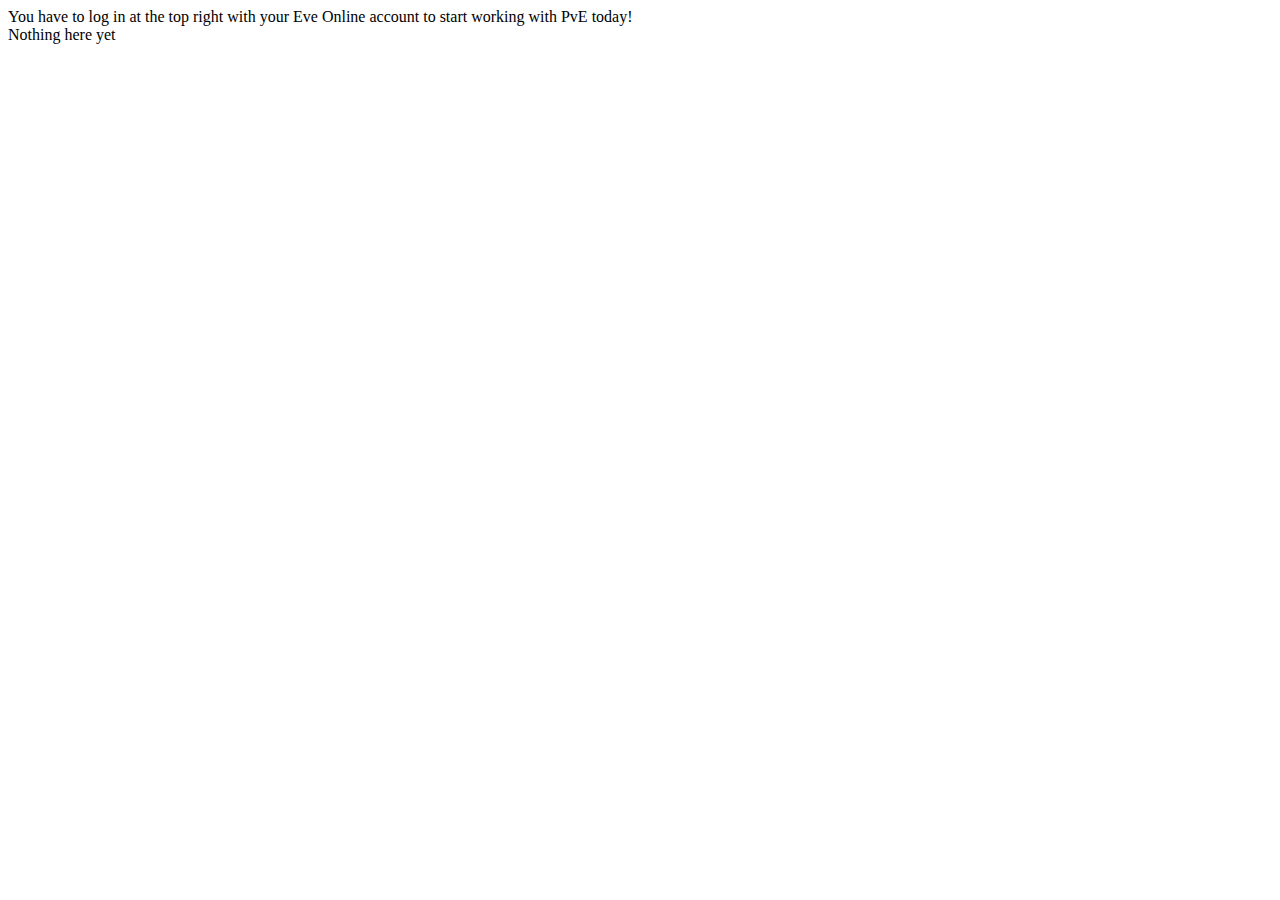
<file: src/main/resources/templates/index.html>
<!DOCTYPE HTML>
<html xmlns:th="http://www.thymeleaf.org"
	xmlns:sec="http://www.thymeleaf.org/extras/spring-security"
	xmlns:layout="http://www.ultraq.net.nz/thymeleaf/layout"
	layout:decorate="~{layout.html}">
<head>
<title>Main page</title>
</head>
<body>
	<div id="content" layout:fragment="content">
		<div sec:authorize="!isAuthenticated()">You have to log in at the top right with your Eve Online account to start working with PvE today!</div>
		Nothing here yet
	</div>
</body>
</html>
</file>
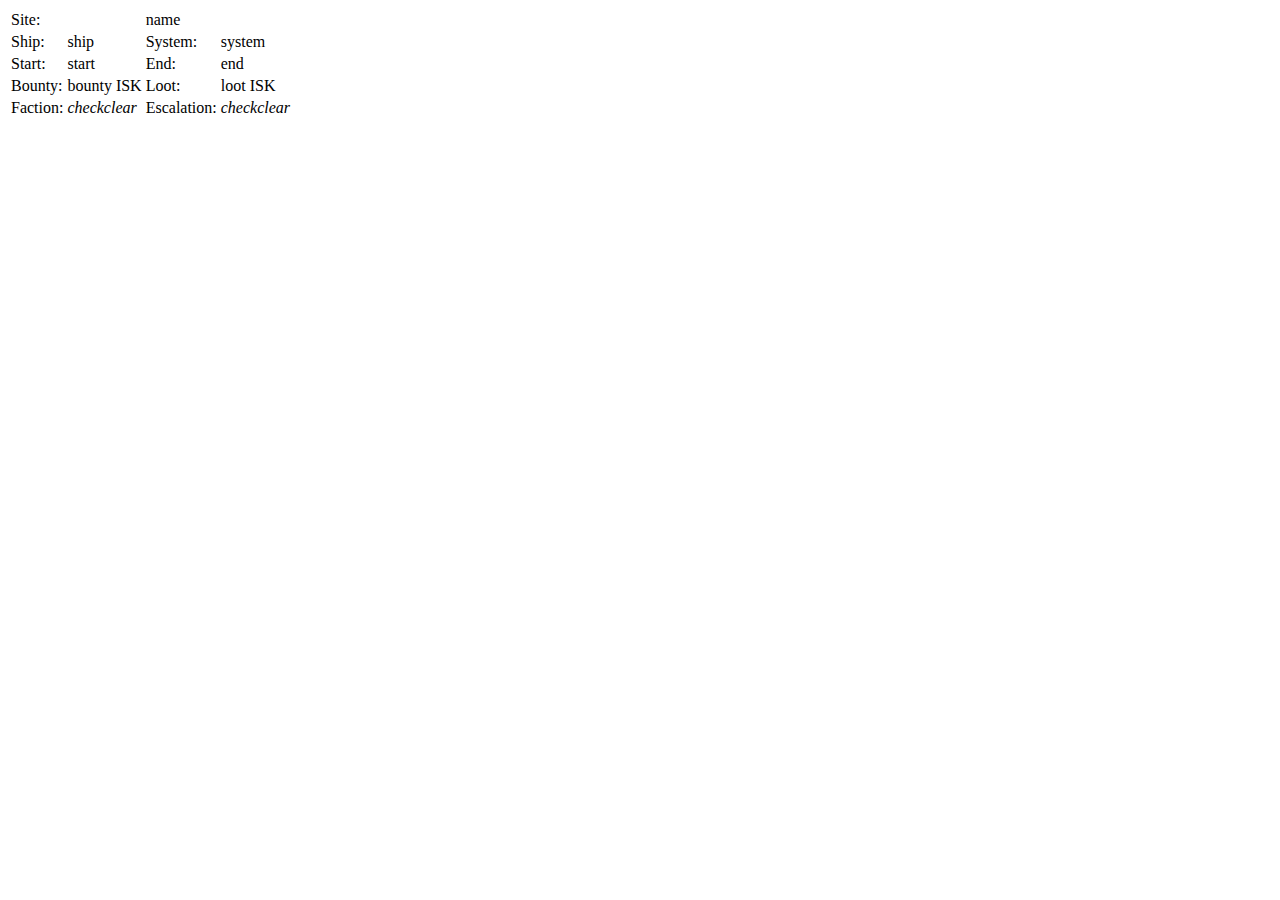
<file: src/main/resources/templates/site.html>
<!DOCTYPE HTML>
<html xmlns:th="http://www.thymeleaf.org"
	xmlns:sec="http://www.thymeleaf.org/extras/spring-security"
	xmlns:layout="http://www.ultraq.net.nz/thymeleaf/layout"
	layout:decorate="~{layout.html}">
<head>
<title>Sites overview</title>
</head>
<body>
	<div id="content" layout:fragment="content">
		<table>
			<tr>
				<td colspan="2" class="key">Site:</td>
				<td colspan="2"><span th:text="${outcome.site} ? ${outcome.site.name} : ${outcome.siteName}">name</span></td>
			</tr>
			<tr>
				<td class="key">Ship:</td>
				<td th:text="${outcome.ship}">ship</td>
				<td class="key">System:</td>
				<td th:text="${outcome.system}">system</td>
			</tr>
			<tr>
				<td class="key">Start:</td>
				<td th:text="${#dates.format(outcome.start, 'yyyy-MM-dd HH:mm')}">start</td>
				<td class="key">End:</td>
				<td th:text="${#dates.format(outcome.end, 'yyyy-MM-dd HH:mm')}">end</td>
			</tr>
			<tr>
				<td class="key">Bounty:</td>
				<td><span th:text="${outcome.bountyValue}">bounty</span> ISK</td>
				<td class="key">Loot:</td>
				<td><span th:text="${outcome.lootValue}">loot</span> ISK</td>
			</tr>
			<tr>
				<td class="key">Faction:</td>
				<td><i class="material-icons green" th:if="${outcome.faction == true}">check</i><i class="material-icons red" th:if="${outcome.faction != true}">clear</i></td>
				<td class="key">Escalation:</td>
				<td><i class="material-icons green" th:if="${outcome.escalation == true}">check</i><i class="material-icons red" th:if="${outcome.escalation != true}">clear</i></td>
			</tr>
			
		</table>
	</div>
</body>
</html>
</file>
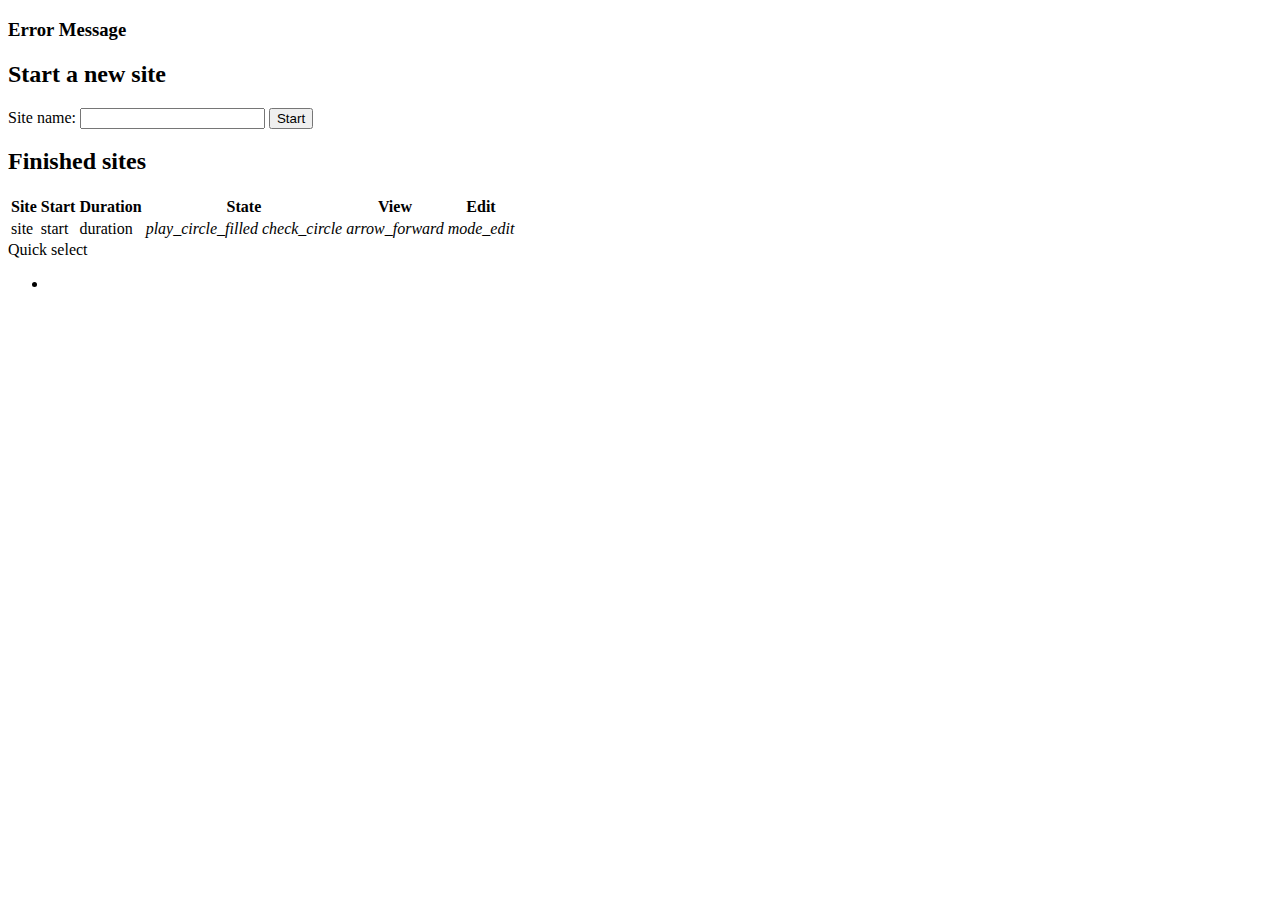
<file: src/main/resources/templates/sites.html>
<!DOCTYPE HTML>
<html xmlns:th="http://www.thymeleaf.org"
	xmlns:sec="http://www.thymeleaf.org/extras/spring-security"
	xmlns:layout="http://www.ultraq.net.nz/thymeleaf/layout"
	layout:decorate="~{layout.html}">
<head>
<title>Sites overview</title>
</head>
<body>
	<div id="content" layout:fragment="content">
		<h3 th:if="${startModelBean.error}" class="error" th:text="${startModelBean.errorMessage}">Error Message</h3>
		<h2>Start a new site</h2>
		<form action="#" th:action="@{/site}" th:object="${startModelBean}" method="post">
			Site name: <input data-autocomplete="/site/search" th:field="*{name}" /> 
			<input type="submit" value="Start" />
		</form>
		<h2>Finished sites</h2>
		<table id="sites">
			<tr>
				<th class="head">Site</th>
				<th class="head">Start</th>
				<th class="head">Duration</th>
				<th class="head">State</th>
				<th class="head">View</th>
				<th class="head">Edit</th>
			</tr>
			<tr th:each="outcome : ${outcomes}">
				<td th:text="${outcome.site} ? ${outcome.site.name} : ${outcome.siteName}">site</td>
				<td th:text="${#temporals.format(outcome.start, 'yyyy-MM-dd HH:mm')}">start</td>
				<td th:text="${outcome.duration}">duration</td>
				<td><i th:if="${outcome.end} == null" class="material-icons orange">play_circle_filled</i>
				<i th:if="${outcome.end} != null" class="material-icons green">check_circle</i></td>
				<td><a th:href="@{/site/__${outcome.id}__}"><i class="material-icons">arrow_forward</i></a></td>
				<td><a th:href="@{/site/__${outcome.id}__/edit}"><i class="material-icons">mode_edit</i></a></td>
			</tr>
		</table>
		<div id="stats">
			Quick select
			<ul>
				<li th:each="stat : ${stats}" th:text="${stat.name + ' (' + stat.count + ')'}" th:onClick="${'quick(&quot;' + stat.name + '&quot;);'}">
			</ul>
		</div>
		<script type="text/javascript">
 			AutoComplete({EmptyMessage: "No site found", MinChars: 2, });

			function quick(name) {
				document.getElementById("name").value = name;
			}
		</script>
	</div>
</body>
</html>
</file>
